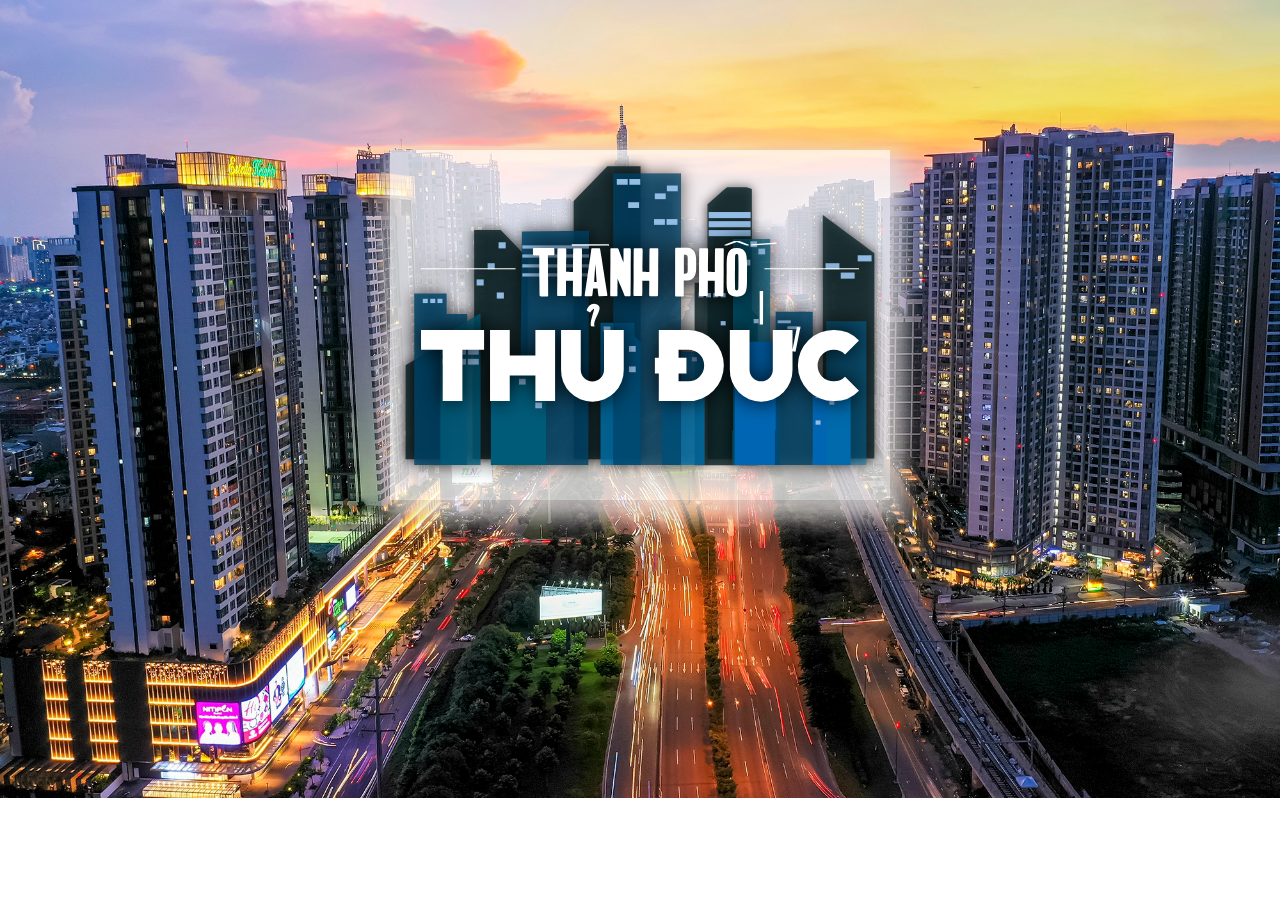
<file: index.html>
<!DOCTYPE html>
<html lang="en">
  <head>
    <meta charset="UTF-8" />
    <meta http-equiv="X-UA-Compatible" content="IE=edge" />
    <meta name="viewport" content="width=device-width, initial-scale=1.0" />
    <title>Document</title>
    <link rel="stylesheet" href="phan1/main.css" />
  </head>
  <body>
    <div class="ctn">
      <a href="../../thiNghe/phan2">
        <div class="arr arrow-1"></div>
        <div class="arr arrow-2"></div>
        <div class="arr arrow-3"></div>
        <div class="arr arrow-4"></div>
        <div class="arr arrow-5"></div>
        <div class="arr arrow-6"></div>
        <div class="arr arrow-7"></div>
        <div class="arr arrow-8"></div>
        <div class="logo">
          <div class="class1"></div>
          <img class="class2" src="intro/logo_back.svg" alt="" />

          <img class="class3" src="intro/logo_front.svg" alt="" />

          <img class="class4" src="intro/logo_text.svg" alt="" />
        </div>
      </a>

      <div class="circle1"></div>
      <div class="circle2"></div>
      <div class="circle3"></div>
      <div class="circle4"></div>
    </div>
  </body>

</html>
</file>
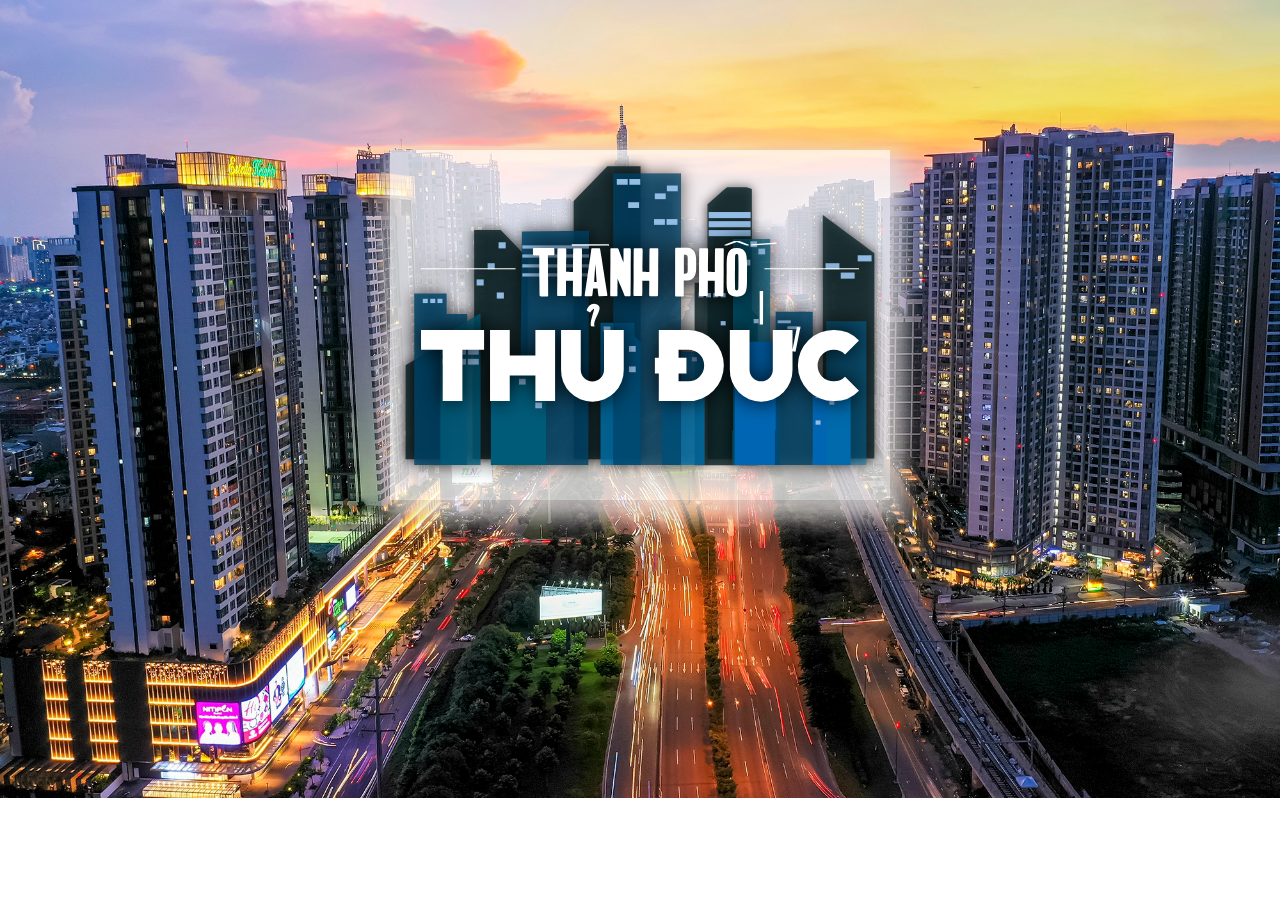
<file: phan1/index.html>
<!DOCTYPE html>
<html lang="en">
  <head>
    <meta charset="UTF-8" />
    <meta http-equiv="X-UA-Compatible" content="IE=edge" />
    <meta name="viewport" content="width=device-width, initial-scale=1.0" />
    <title>Document</title>
    <link rel="stylesheet" href="main.css" />
  </head>
  <body>
    <div class="ctn">
      <a href="../../thiNghe/phan2">
        <div class="arr arrow-1"></div>
        <div class="arr arrow-2"></div>
        <div class="arr arrow-3"></div>
        <div class="arr arrow-4"></div>
        <div class="arr arrow-5"></div>
        <div class="arr arrow-6"></div>
        <div class="arr arrow-7"></div>
        <div class="arr arrow-8"></div>
        <div class="logo">
          <div class="class1"></div>
          <img class="class2" src="../intro/logo_back.svg" alt="" />

          <img class="class3" src="../intro/logo_front.svg" alt="" />

          <img class="class4" src="../intro/logo_text.svg" alt="" />
        </div>
      </a>

      <div class="circle1"></div>
      <div class="circle2"></div>
      <div class="circle3"></div>
      <div class="circle4"></div>
    </div>
  </body>

</html>
</file>
<file: phan1/main.css>
*{
    box-sizing: border-box;
}
body{
    background-image: url("../intro/background.jpeg");
    background-size: cover;
    background-repeat: no-repeat;
    margin: 0px;
    padding: 0px;
}

.ctn{
    width: 100%;
    height: 650px;
    display: flex;
    justify-content: center;
    align-items: center;
}
.logo{
    width: 500px;
    height: 350px;
    position: relative;
    transform: rotate3d(0);
    transform-style: preserve-3d;
    transition: all 0.5s ease;
}
.logo .class1{
   
    width: 100%;
    height: 100%;
    position: absolute;
    background-color: white;
    opacity: 0.75;
    box-shadow: 5px 10px 20px 10px rgb(233, 227, 227);
}

.logo .class2{
  
    position: absolute;
    transform: translateZ(50px);
}
.logo .class3{
    position: absolute;
    transform: translateZ(100px);
}
.logo .class4{
    position: absolute;
    top: 60px;
    transform: translateZ(150px);
}


.arr{
    position: absolute;
    width: 500px;
    height: 350px;
   
    overflow: hidden;
    border-radius: 20px;
}
.arr::after{
    position: absolute;
    width: 300px;
    height: 300px;
    content: "";
    z-index: 2;
}

.arrow-1::after{
    bottom: 50%;
    right: 50%;
   
    transform-origin: bottom right;
    transform: skew(20deg,20deg);
}

.arrow-2::after{
    bottom: 168%;
    right: 50%;
   
    transform-origin: bottom ;
    transform: skew(-20deg,70deg);
}

.arrow-3::after{
    bottom: 50%;
    left: 50%;

    transform-origin: bottom left ;
    transform: skew(-20deg,-20deg);
}

.arrow-4::after{
    bottom: 50%;
    left: 132%;

    transform-origin:  left ;
    transform: skew(-70deg,20deg);
}

.arrow-5::after{
    top: 50%;
    left: 50%;

    transform-origin: top left ;
    transform: skew(20deg,20deg);
}

.arrow-6::after{
    top: 168%;
    left: 50%;

    transform-origin: top ;
    transform: skew(-20deg,70deg);
}
.arrow-7::after{
    top: 50%;
    right: 50%;

    transform-origin: top right ;
    transform: skew(-20deg,-20deg);
}

.arrow-8::after{
    bottom: 50%;
    right: 132%;

    transform-origin: right ;
    transform: skew(70deg,-20deg);
}


.arrow-1:hover ~ .logo{
    transform:  perspective(1200px)  rotateX(-15deg)  rotateY(15deg);
}

.arrow-2:hover ~ .logo{
    transform:  perspective(1200px)  rotateX(-15deg)  rotateY(0deg);
}

.arrow-3:hover ~ .logo{
    transform:  perspective(1200px)  rotateX(-15deg)  rotateY(-15deg);
}

.arrow-4:hover ~ .logo{
    transform:  perspective(1200px)  rotateX(0deg)  rotateY(-15deg);
}


.arrow-5:hover ~ .logo{
    transform:  perspective(1200px)  rotateX(15deg)  rotateY(-15deg);
}

.arrow-6:hover ~ .logo{
    transform:  perspective(1200px)  rotateX(15deg)  rotateY(0deg);
}

.arrow-7:hover ~ .logo{
    transform:  perspective(1200px)  rotateX(15deg)  rotateY(15deg);
}

.arrow-8:hover ~ .logo{
    transform:  perspective(1200px)  rotateX(0deg)  rotateY(15deg);
}
</file>
